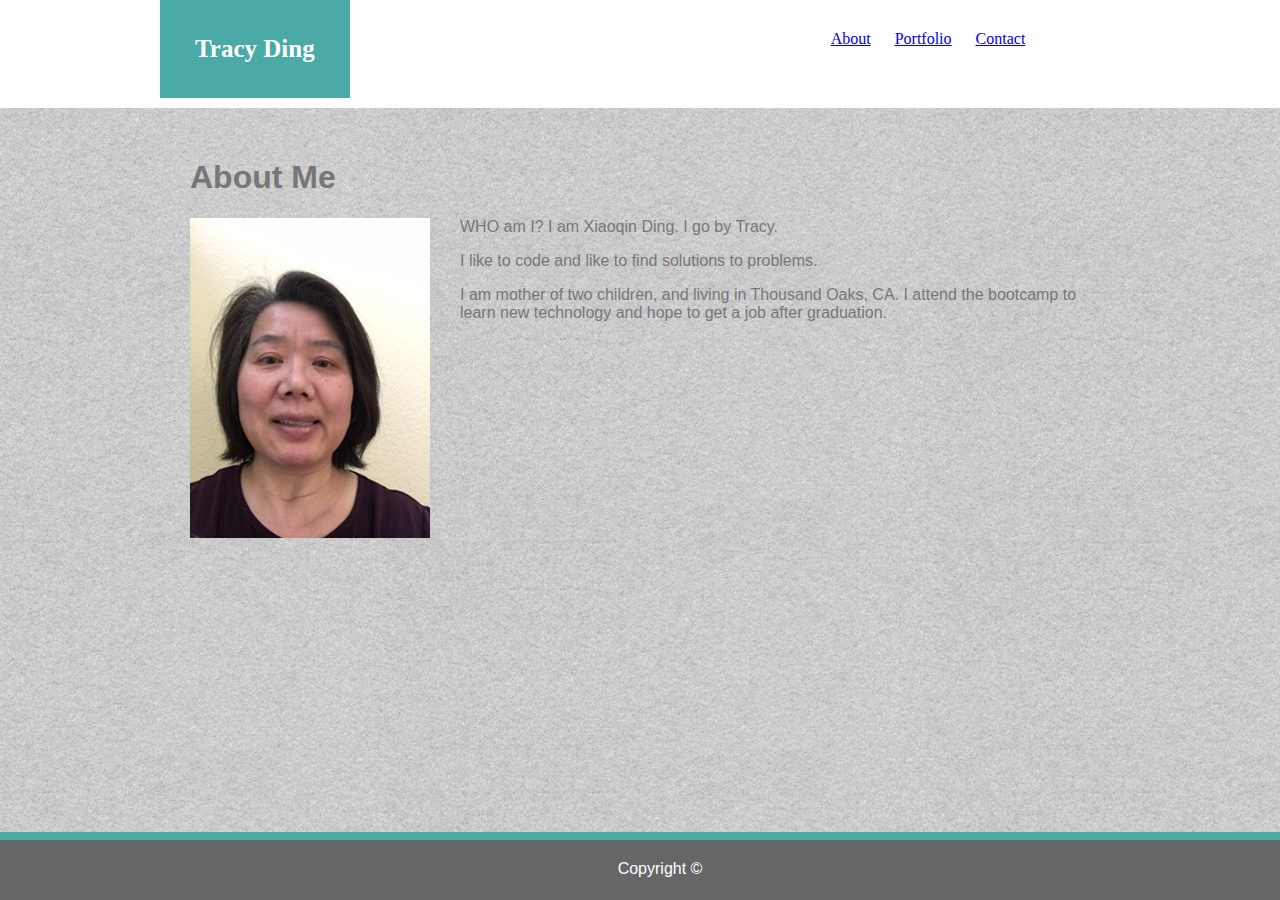
<file: index.html>
<!DOCTYPE html>
<html lang="en-us">
    
    <head>
        <title>
            Week 1 Recommended Assignment: Basic Portfolio
        </title>

        <link rel="stylesheet" type="text/css" href="assets/css/style.css">
       </head>
    <body>

        <header>
          
            <div class="wrapper">
            
                <div id="name">Tracy Ding</div>

                <nav>
                    <a href="index.html">About</a>
                    <a href="portfolio.html">Portfolio</a>
                    <a href="contact.html">Contact</a>
                </nav>

            </div>

        </header>
        <section id="about">

            <div class="row">

                <h1>About Me</h1>

            </div>

            <div class="row">
              <div class="container">
                <img id="profile" src="assets/images/ding.png" alt="my profile picture" />
                <p>WHO am I? I am Xiaoqin Ding. I go by Tracy.  </p>

                <p>I like to code and like to find solutions to problems. </p>
                    
                <p>I am mother of two children, and living in Thousand Oaks, CA. I attend the bootcamp to learn new technology and hope to get a job after graduation.</p>
            </div>
            </div>

        </section>
        <footer>
            Copyright &#169;
        </footer>
     </body>
</html>
</file>
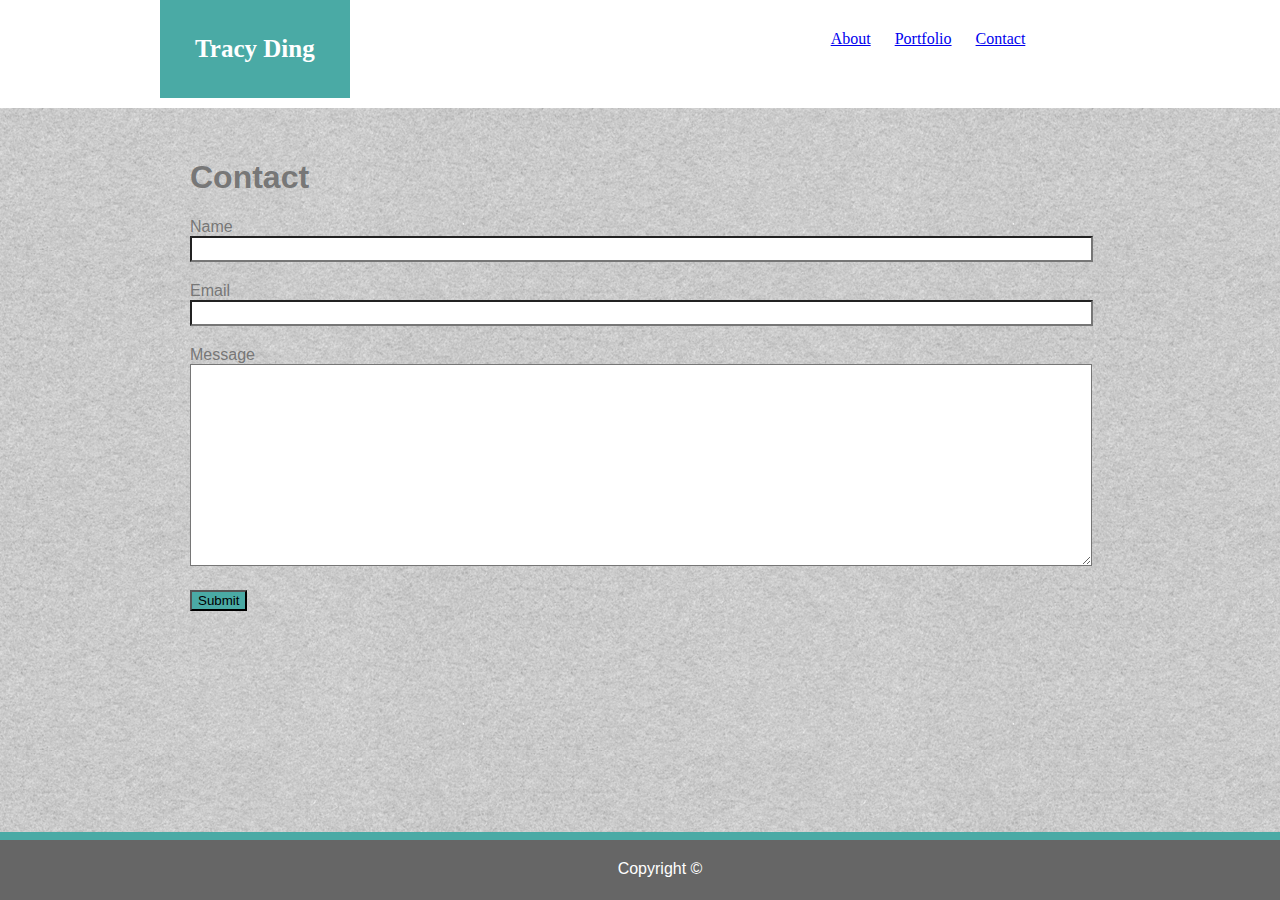
<file: contact.html>
<!DOCTYPE html>
<html lang="en">
    
    <head>
        <title>
            Week 1 Recommended Assignment: Basic Portfolio
        </title>

        <link rel="stylesheet" type="text/css" href="assets/css/style.css">
    </head>

    <body>

        <header>

            <div class="wrapper">
            
                <div id="name">Tracy Ding</div>

                <nav>
                    <a href="index.html" class="gborder">About</a>
                    <a href="portfolio.html" class="gborder">Portfolio</a>
                    <a href="contact.html">Contact</a>
                </nav>

            </div>

        </header>


        <section id="contact">

            <h1>Contact</h1>

            <form>
              
                <div id="contact-name">
                  <label for="name-contact">Name</label>
                  <br>
                  <input type="text" id="name-contact" name="user_name" class="mytext">
                </div>
              
                <div id="email">
                  <label for="mail">Email</label>
                  <br>
                  <input type="email" id="mail" name="user_email" class="mytext">
                </div>
              
                <div id="message">
                  <label for="msg">Message</label>
                  <br>
                  <textarea id="msg" name="user_message" class="mymsg"></textarea>
                </div>
               
                <div class="button">
                  <button type="submit">Submit</button>
                </div>
              </form>

        </section>

        <footer>
            Copyright &#169;
        </footer>
    </body>
</html>
</file>
<file: assets/css/style.css>
body {

    margin: 0;
    padding: 0;
    font-family: 'Arial', 'Helvetica Neue', Helvetica, sans-serif;
    color: #777777;
      background: url('../images/grey_background.jpg');  
    
}
#name {

    float: left;
    padding: 35px;
    background-color: #4aaaa5;
    color: white;
    font-weight: bold;    
    font-size: 25px;
    margin:auto;
     
}

nav {

    float: right; 
    padding-top: 30px;
    padding-bottom: 20px;
    width:40%;
 
}
nav a {

    padding-right: 10px;
    padding-left: 10px;
}
header {
    
     
    padding:0;
    background: none;
    background-color: white;
}
.wrapper {

    overflow: auto;  
    clear: both;
    width: 960px;
    margin: 0 auto;
    text-align: center;
    font-family: 'Georgia', Times, 'Times New Roman',serif;
    height:108px;
    background: none;
}
#profile {     
     float: left; 
     padding-right: 30px;
     padding-bottom: 30px;
 }

#about {

    padding: 30px 30px 20px 30px;
    margin-top: 30px;
    width: 900px;
   margin:0 auto;
   background: none;
}

#contact {

    padding: 30px 30px 20px 30px;
    margin-top: 30px;
    width: 900px;
    margin:0 auto;
}
#contact-header{
     background-color: #4aaaa5;
}
#email {

    margin-top: 20px;
   
  }
  
#message {
    margin-top: 20px;
    margin-bottom: 20px;
}
.mytext {
    background-color: white;
}
.mymsg {
    background-color: white;
}
input {
   
    margin  : 0;
    width   : 895px;
    height: 20px;    
    
  }

  textarea {
  
     padding : 0 10px;
     margin  : 0;
     width   : 880px;
     height: 200px;
     background-color: white;
   }
   button {
       text-align:center;
        
       background-color: #4aaaa5;
   }

   #portfolio {

    padding: 30px 30px 20px 30px;
    margin-top: 30px;
    width: 900px;
    margin: 0 auto;
   }
   .photo-size {

    height: 222px;
    width: 316px;
}

  .wrap-project {
    float: left;
}

   #content-portfolio {
    overflow: auto; 
    clear: both;    
}
   
#content-portfolio p {

    text-align: center;
    background: #4aaaa5;
    color   : #FFF;
    padding: 20px;
    position: relative;
    top: -90px; 
   
}
#trivia, #rutgers {

    margin-left: 30px;
}

/* Footer */
footer {

    text-align: center; 
   /* flex-shrink: 0;*/
    background: #666666;
    color: #ffffff;
    /*border-top: 5px solid #63A8A4;*/
    padding: 20px;
    height: 20px;
   /* margin-top: 350px; */
    border-top: 8px solid #4aaaa5;
    position: fixed;
    bottom: 0;
    width: 100%;
   }
</file>
